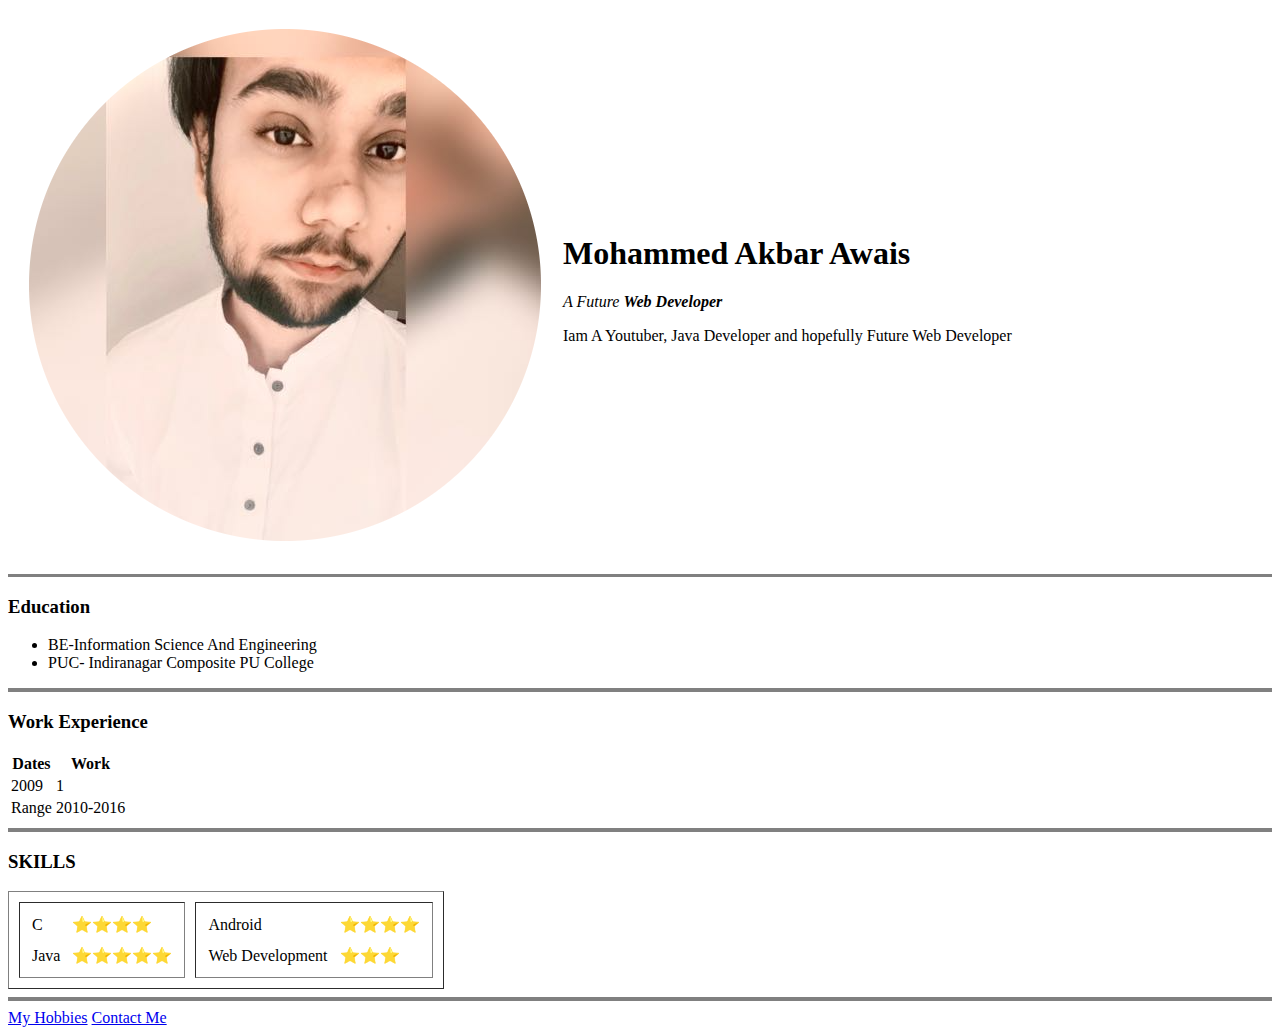
<file: index.html>
<!DOCTYPE html>
<html lang="en" dir="ltr">

<head>
  <meta charset="utf-8">
  <title>Awais's Personal Site</title>
</head>

<body>
  <table cellspacing="20">
    <tr>
      <td><img src="me.jpg" alt="Awais Profile Pic"></td>
      <td>
        <h1>Mohammed Akbar Awais</h1>
        <p><em>A Future <strong>Web Developer</strong></em></p>
        <p>Iam A Youtuber, Java Developer and hopefully Future Web Developer</p>
      </td>
    </tr>
  </table>
  <hr size="3" noshade>
  <h3>Education</h3>
  <ul>
    <li>BE-Information Science And Engineering</li>
    <li>PUC- Indiranagar Composite PU College</li>
  </ul>
  <hr size="4" noshade>
  <h3>Work Experience</h3>
  <table>
    <thead>
      <tr>
        <th>Dates</th>
        <th>Work</th>
      </tr>
    </thead>
    <tbody>


      <tr>
        <td>2009</td>
        <td>1</td>
      </tr>
      <tr>
        <td>Range</td>
        <td>2010-2016</td>
      </tr>
    </tbody>
  </table>
  <hr size="4" noshade>
  <h3>SKILLS</h3>
  <table cellspacing="10" border="1">
    <td>
      <table cellspacing="10">
        <tr>
          <td>C </td>
          <td>⭐⭐⭐⭐</td>
        </tr>
        <tr>
          <td>Java</td>
          <td>⭐⭐⭐⭐⭐</td>
        </tr>
      </table>
    </td>
    <td>
      <table cellspacing="10">
        <tr>
          <td>Android</td>
          <td>⭐⭐⭐⭐</td>
        </tr>
        <tr>
          <td>Web Development</td>
          <td>⭐⭐⭐</td>
        </tr>
      </table>
    </td>
  </table>
  <hr size="4" noshade>


  <a href="Hobbies.html">My Hobbies</a>
  <a href="Contact.html">Contact Me</a>

</body>

</html>
</file>
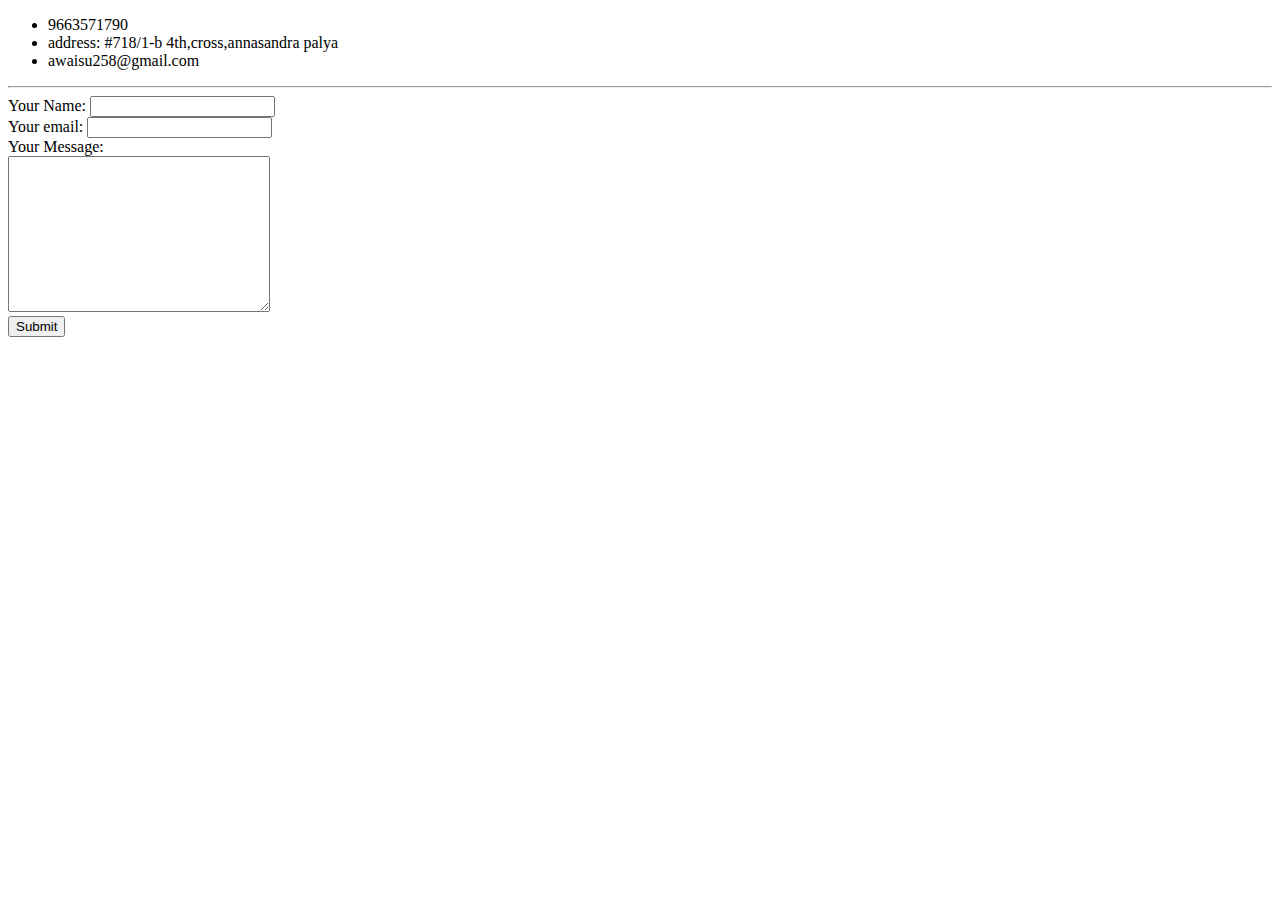
<file: Contact.html>
<!DOCTYPE html>
<html lang="en" dir="ltr">
  <head>
    <meta charset="utf-8">
    <title>Contact Me</title>
  </head>
  <body>

    <ul>
      <li>9663571790</li>
      <li>address: #718/1-b 4th,cross,annasandra palya</li>
      <li>awaisu258@gmail.com</li>
    </ul>
    <hr>



    <form  action="mailto:awaisu258@gmail.com" method="post" enctype="text/plain">
      <label>Your Name:</label>
      <input type="text" name="yourName" value=""><br>
      <label>Your email:</label>
      <input type="email" name="yourEmail" value=""><br>
      <label>Your Message:</label><br>
      <textarea name="YourMessage" rows="10" cols="30"></textarea><br>
      <input type="submit" name="" value="Submit">
    </form>
  </body>
</html>
</file>
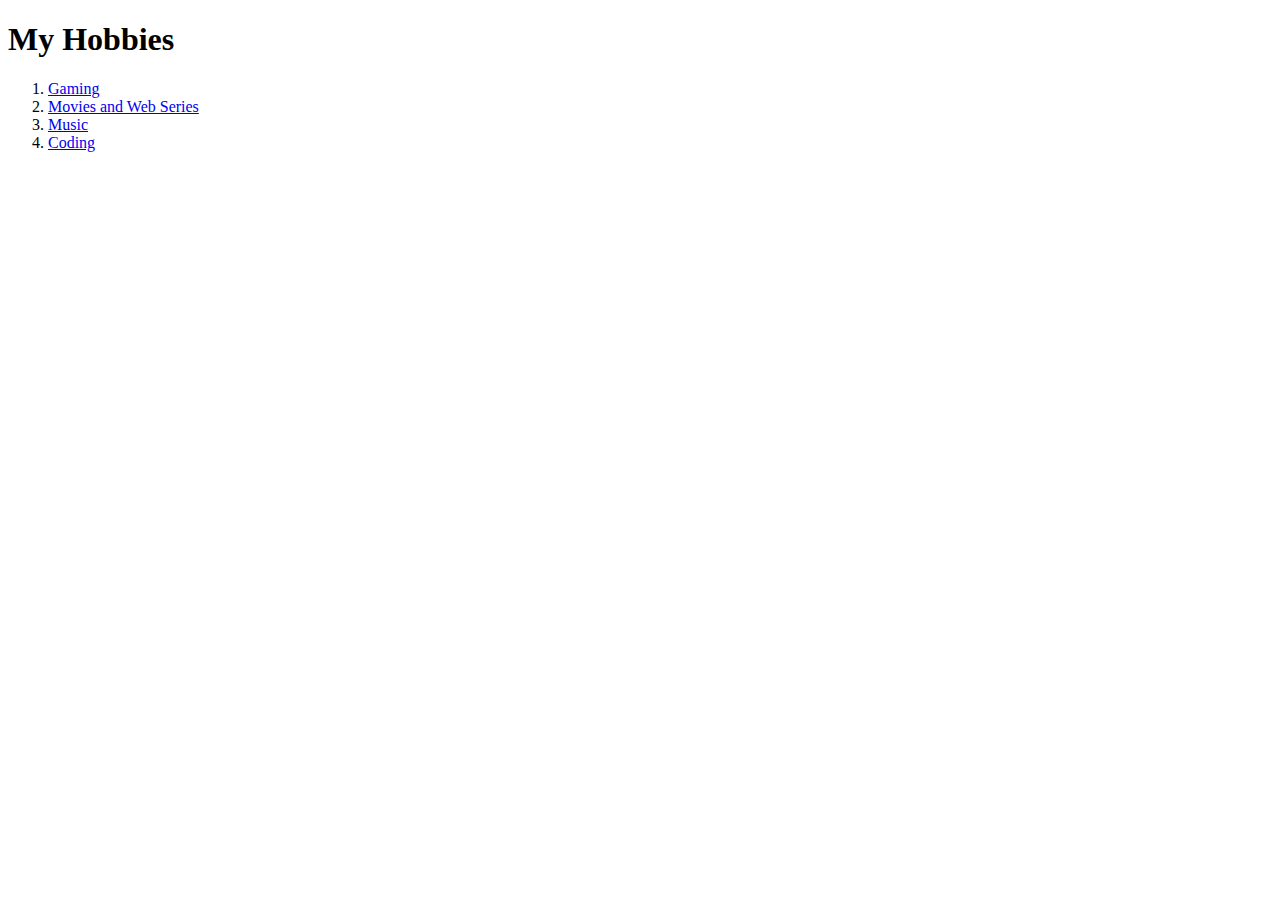
<file: Hobbies.html>
<!DOCTYPE html>
<html lang="en" dir="ltr">
  <head>
    <meta charset="utf-8">
    <title>My Hobbies</title>
  </head>
  <body>
    <h1>My Hobbies</h1>
    <ol>
      <li><a href="https://www.youtube.com/channel/UCxEVVnGsnTMsQhUqskr9wuQ">Gaming</a></li>
      <li><a href="https://www.netflix.com/in/">Movies and Web Series</a></li>
      <li><a href="https://open.spotify.com/">Music</a></li>
      <li><a href="https://leetcode.com/">Coding</a></li>
    </ol>
  </body>
</html>
</file>
